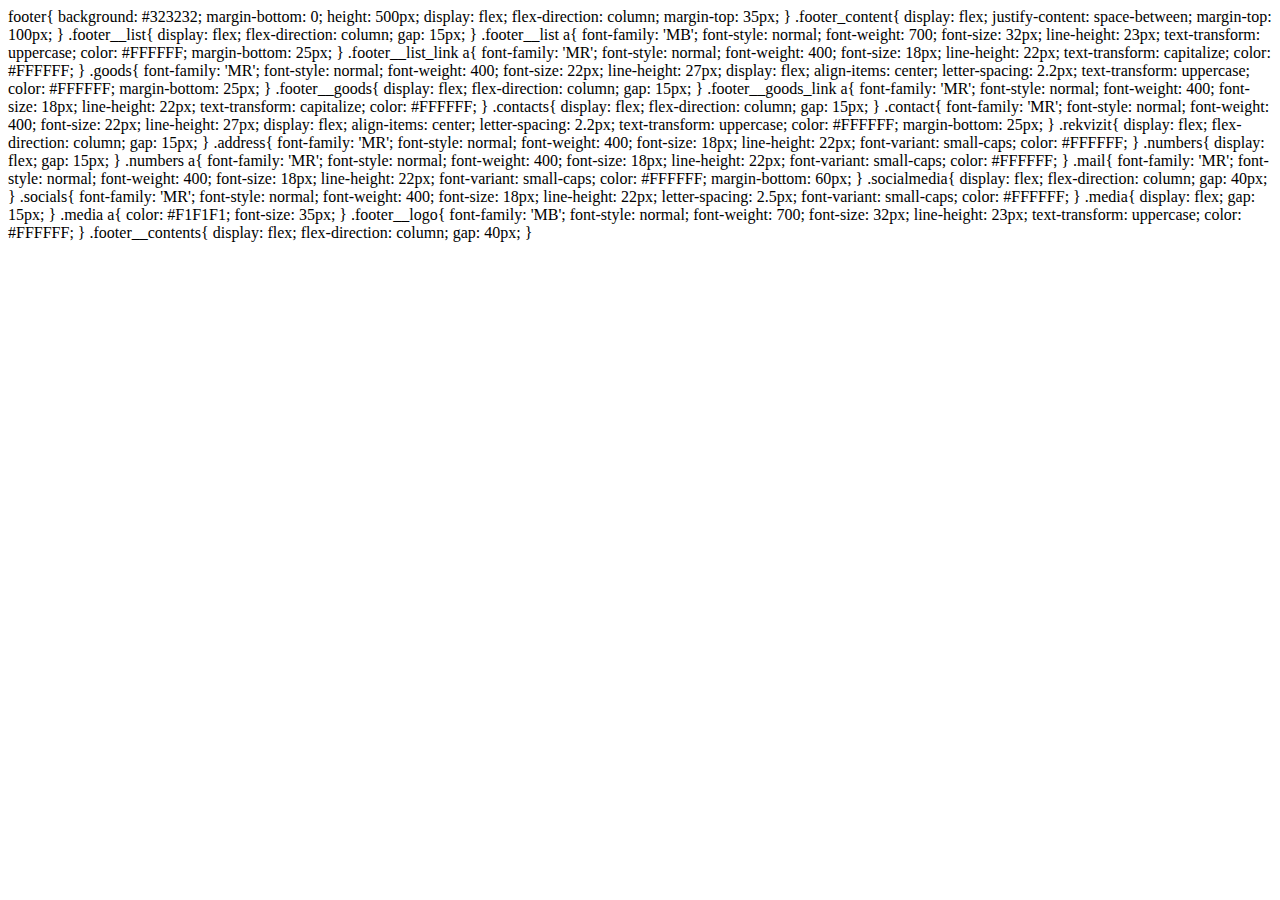
<file: chernovik.html>
<!DOCTYPE html>
<html lang="en">
<head>
    <meta charset="UTF-8">
    <meta http-equiv="X-UA-Compatible" content="IE=edge">
    <meta name="viewport" content="width=device-width, initial-scale=1.0">
    <title>Document</title>
</head>
<body>
    

    footer{
        background: #323232;
        margin-bottom: 0;
        height: 500px;
        display: flex;
        flex-direction: column;
        margin-top: 35px;
    }
    
    .footer_content{
        display: flex;
        justify-content: space-between;
        margin-top: 100px;
    }
    
    .footer__list{
        display: flex;
        flex-direction: column;
        gap: 15px;  
    
    }
    .footer__list a{
        font-family: 'MB';
        font-style: normal;
        font-weight: 700;
        font-size: 32px;
        line-height: 23px;
        text-transform: uppercase;
        color: #FFFFFF;
        margin-bottom: 25px;
    }
    
    .footer__list_link a{
        font-family: 'MR';
        font-style: normal;
        font-weight: 400;
        font-size: 18px;
        line-height: 22px;
        text-transform: capitalize;
        color: #FFFFFF;
    }
    
    .goods{
        font-family: 'MR';
        font-style: normal;
        font-weight: 400;
        font-size: 22px;
        line-height: 27px;
        display: flex;
        align-items: center;
        letter-spacing: 2.2px;
        text-transform: uppercase;
        color: #FFFFFF;
        margin-bottom: 25px;
    }
    
    .footer__goods{
        display: flex;
        flex-direction: column;
        gap: 15px;
    }
    
    .footer__goods_link a{
        font-family: 'MR';
        font-style: normal;
        font-weight: 400;
        font-size: 18px;
        line-height: 22px;
        text-transform: capitalize;
        color: #FFFFFF;
    }
    
    .contacts{
        display: flex;
        flex-direction: column;
        gap: 15px;
    }
    
    .contact{
        font-family: 'MR';
        font-style: normal;
        font-weight: 400;
        font-size: 22px;
        line-height: 27px;
        display: flex;
        align-items: center;
        letter-spacing: 2.2px;
        text-transform: uppercase;
        color: #FFFFFF;
        margin-bottom: 25px;
    }
    
    .rekvizit{
        display: flex;
        flex-direction: column;
        gap: 15px;
    }
    
    .address{
        font-family: 'MR';
        font-style: normal;
        font-weight: 400;
        font-size: 18px;
        line-height: 22px;
        font-variant: small-caps;
        color: #FFFFFF;
    }
    
    .numbers{
        display: flex;
        gap: 15px;
    }
    
    .numbers a{
        font-family: 'MR';
        font-style: normal;
        font-weight: 400;
        font-size: 18px;
        line-height: 22px;
        font-variant: small-caps;
        color: #FFFFFF;
    }
    
    .mail{
        font-family: 'MR';
        font-style: normal;
        font-weight: 400;
        font-size: 18px;
        line-height: 22px;
        font-variant: small-caps;
        color: #FFFFFF;
        margin-bottom: 60px;
    }
    
    .socialmedia{
        display: flex;
        flex-direction: column;
        gap: 40px;
    }
    
    .socials{
        font-family: 'MR';
        font-style: normal;
        font-weight: 400;
        font-size: 18px;
        line-height: 22px;
        letter-spacing: 2.5px;
        font-variant: small-caps;
        color: #FFFFFF;
    }
    
    .media{
        display: flex;
        gap: 15px;
    }
    .media a{
        color: #F1F1F1;
        font-size: 35px;
    }
    
    .footer__logo{
        font-family: 'MB';
        font-style: normal;
        font-weight: 700;
        font-size: 32px;
        line-height: 23px;
        text-transform: uppercase;
        color: #FFFFFF;
    }
    
    .footer__contents{
        display: flex;
        flex-direction: column;
        gap: 40px;
    }


















    
</body>
</html>
</file>
